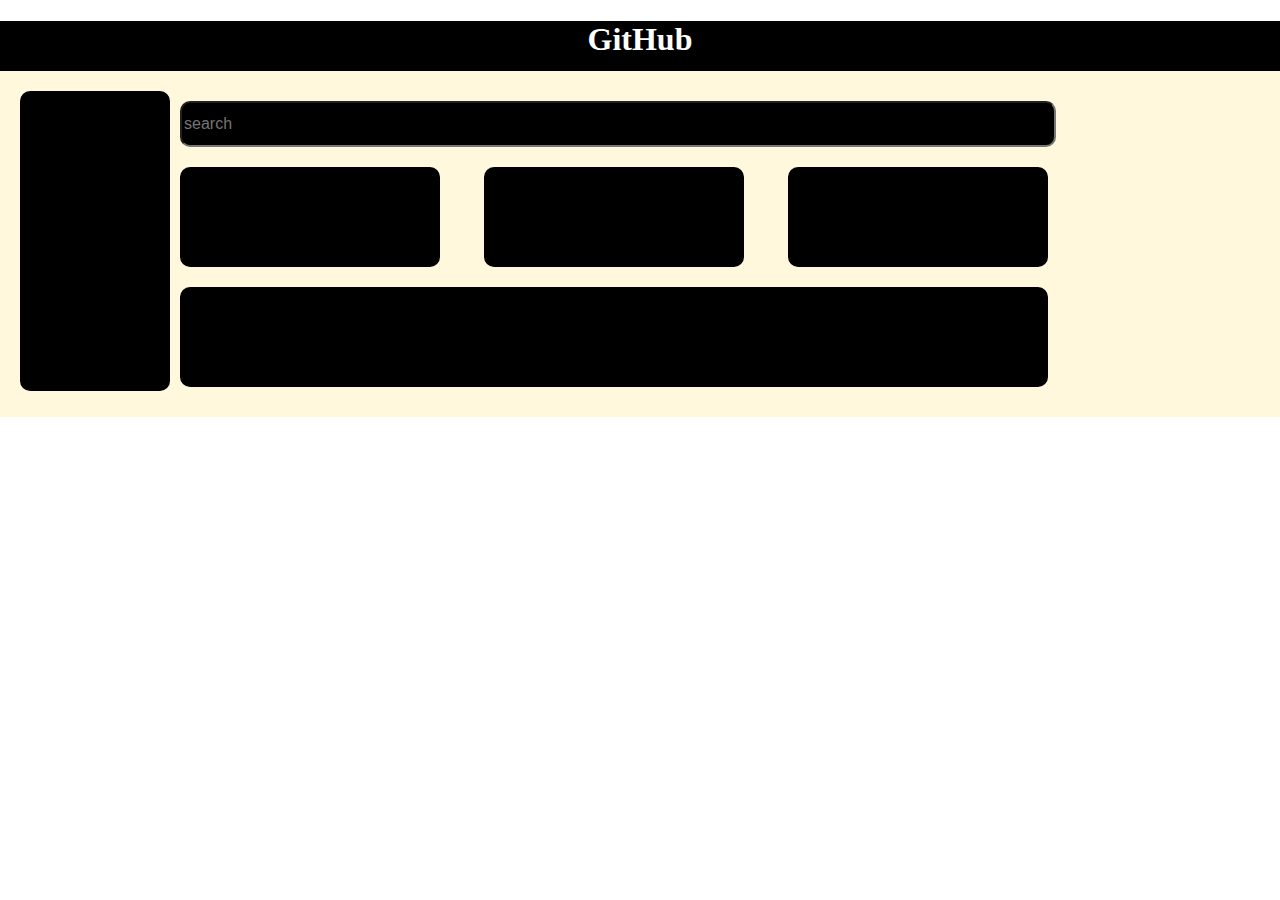
<file: Task-folder/day-12-task/git.html>
<!DOCTYPE html>
<html>
<head>
    <title>GitHub</title>
</head>
<body>
   <div class="container">
    <nav class="nav-container"><h1 class="nav-head">GitHub</h1></nav>
    <div class="content-container">
    <div class="sidebar"></div>
    <div class="contant-area">
        <div class="search-area"> 
            <input class="search-input" placeholder="search"/>
        </div>
        <div class="results">
            <div class="rectangle"></div>
            <div class="rectangle"></div>
            <div class="rectangle"></div>
        </div>
        <div class="component"></div>
    </div>
    </div>
   </div>
   <style>
    html,
    body{
        padding:0px;
        margin:0px;
    }
    .nav-container{
        width: 100%;
        height: 50px;
        background-color:black;
    }
    .nav-head{
        color:#ffffff;
        display:flex;
       justify-content:center;
    }
    .content-container{
        box-sizing: border-box;
   width: 100%;
height: calc(100vh-50px);
padding:20px;
background-color:cornsilk;
display:flex;
flex-direction:row;
    }
    .sidebar{
        background-color:black;
        width:150px;
        height:300px;
        border-radius:10px;
      
    }
    .contant-area{
        width:70%;
       padding:10px;
    }
    .search-area{
    margin:0 0 20px 0;
    }
    .search-input{
        width:100%;
        height:40px;
        background-color:black;
        outline:none;
        border-radius: 10px;
        color:#ffffff;
        font-size:1rem;
    }
.results{
    display:flex;
    justify-content:space-between;
    margin:0 0 20px 0;

}
    .rectangle{
        width:30%;
        height:100px;
        background-color:black;
        border-radius:10px;
    }
    .component{
        width:100%;
        height:100px;
        background-color:black;
        border-radius:10px;
    }
   </style>
</body>
</html>
</file>
